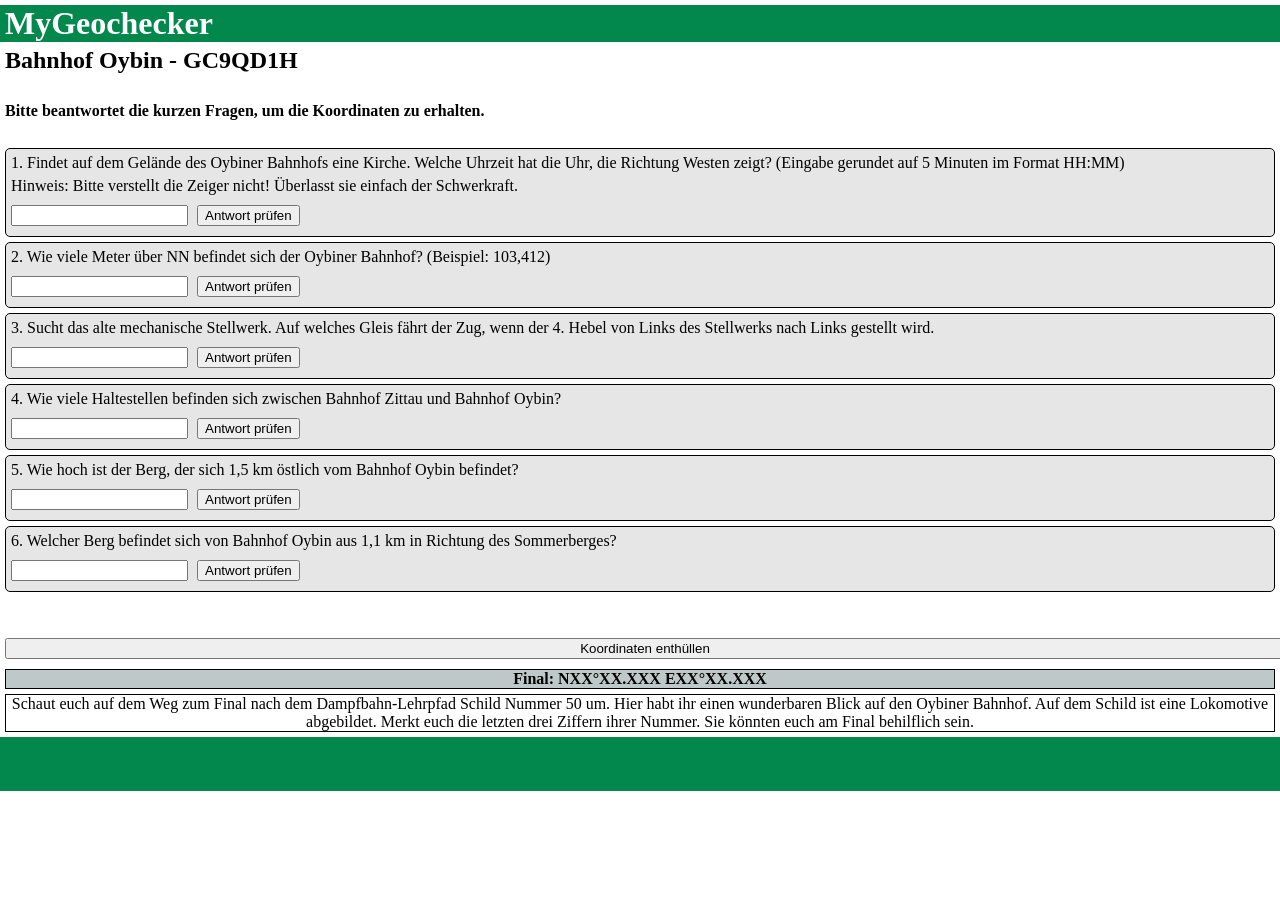
<file: index.html>
<!DOCTYPE html>
<html lang="de">
<head>
  <meta charset="UTF-8">
  <meta name="viewport" content="width=device-width, initial-scale=1.0">
  <meta http-equiv="X-UA-Compatible" content="ie=edge">
  <title>Geocache Checker</title>
  <link rel="stylesheet" type="text/css" href="design.css" />
  <script type="text/javascript">
    webView.getSettings().setDomStorageEnabled(true);
    webSetting.setJavaScriptEnabled(true);
    webView.setWebChromeClient(new WebChromeClient());
    webView.setWebViewClient(new WebViewClient());
  </script>

  
</head>
<body>
  
  <div id="divh1"><h1>MyGeochecker</h1></div>
  <h2>Bahnhof Oybin - GC9QD1H</h2>
  <br>
  <h3>Bitte beantwortet die kurzen Fragen, um die Koordinaten zu erhalten.</h3>
  <br>
  
  <div class="div" id="divqu1">
          <p>1. Findet auf dem Gelände des Oybiner Bahnhofs eine Kirche. Welche Uhrzeit hat die Uhr, die Richtung Westen zeigt? (Eingabe gerundet auf 5 Minuten im Format HH:MM)</p>
          <p>Hinweis: Bitte verstellt die Zeiger nicht! Überlasst sie einfach der Schwerkraft.</p>
          <input type=text id="i1" value="">
          <button id="b1">Antwort prüfen</button>
          <p id="ch1"> </p>
  </div>
  
  <div class="div" id="divqu2">
          <p>2. Wie viele Meter über NN befindet sich der Oybiner Bahnhof? (Beispiel: 103,412)</p>
          <input type=text id="i2" value="">
          <button id="b2">Antwort prüfen</button>
          <p id="ch2"> </p>
  </div>
  
  <div class="div" id="divqu3">
          <p>3. Sucht das alte mechanische Stellwerk. Auf welches Gleis fährt der Zug, wenn der 4. Hebel von Links des Stellwerks nach Links gestellt wird.</p>
          <input type=text id="i3" value="">
          <button id="b3">Antwort prüfen</button>
          <p id="ch3"></p>
  </div>
  
  <div class="div" id="divqu4">
          <p>4. Wie viele Haltestellen befinden sich zwischen Bahnhof Zittau und Bahnhof Oybin?</p>
          <input type=text id="i4" value="">
          <button id="b4">Antwort prüfen</button>
          <p id="ch4"></p>
  </div>
  
  <div class="div" id="divqu5">
          <p>5. Wie hoch ist der Berg, der sich 1,5 km östlich vom Bahnhof Oybin befindet?</p>
          <input type=text id="i5" value="">
          <button id="b5">Antwort prüfen</button>
          <p id="ch5"></p>
  </div>
  
  <div class="div" id="divqu6">
          <p>6. Welcher Berg befindet sich von Bahnhof Oybin aus 1,1 km in Richtung des Sommerberges?</p>
          <input type=text id="i6" value="">
          <button id="b6">Antwort prüfen</button>
          <p id="ch6"></p>
  </div>
  
  <br>
  <br>
  
  <button id="bcoord">Koordinaten enthüllen</button>
  <p id="pcoord"></p>
  
  <p id="Coord">Final: NXX°XX.XXX EXX°XX.XXX</p>
  
  <p id="hint">Schaut euch auf dem Weg zum Final nach dem Dampfbahn-Lehrpfad Schild Nummer 50 um. Hier habt ihr einen wunderbaren Blick auf den Oybiner Bahnhof. Auf dem Schild ist eine Lokomotive abgebildet. Merkt euch die letzten drei Ziffern ihrer Nummer. Sie könnten euch am Final behilflich sein.</p>
  <div id="divh1">
          <br>
          <br>
          <br>
  </div>
  
</body>
  <script type="text/javascript" src="index.js"></script>
</html>
</file>
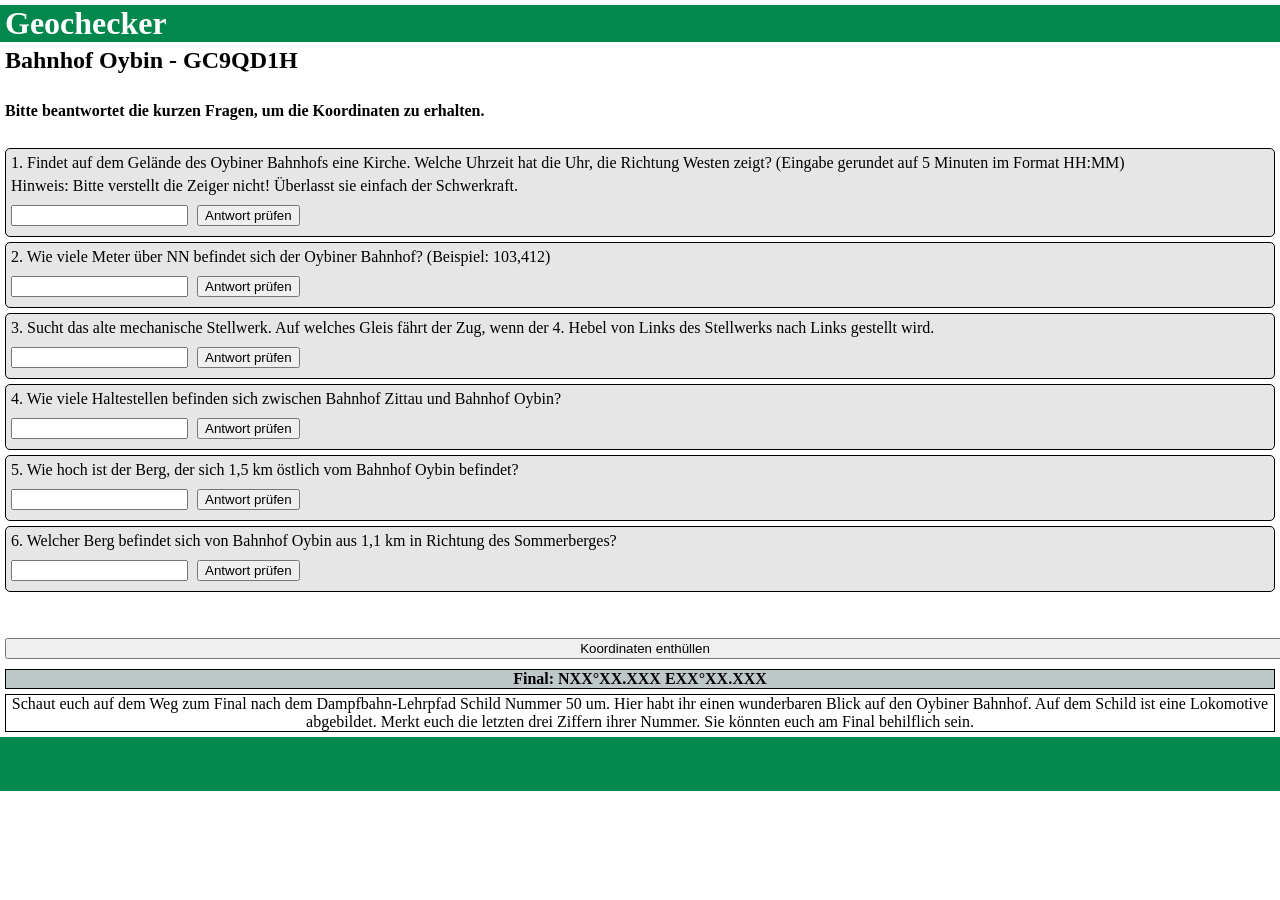
<file: index(1).html>
<!DOCTYPE html>
<html lang="de">
<head>
  <meta charset="UTF-8">
  <meta name="viewport" content="width=device-width, initial-scale=1.0">
  <meta http-equiv="X-UA-Compatible" content="ie=edge">
  <title>Geocache Checker</title>
  <link rel="stylesheet" type="text/css" href="design.css" />
  <script type="text/javascript">
    webView.getSettings().setDomStorageEnabled(true);
    webSetting.setJavaScriptEnabled(true);
    webView.setWebChromeClient(new WebChromeClient());
    webView.setWebViewClient(new WebViewClient());
  </script>

  
</head>
<body>
  
  <div id="divh1"><h1>Geochecker</h1></div>
  <h2>Bahnhof Oybin - GC9QD1H</h2>
  <br>
  <h3>Bitte beantwortet die kurzen Fragen, um die Koordinaten zu erhalten.</h3>
  <br>
  
  <div class="div" id="divqu1">
          <p>1. Findet auf dem Gelände des Oybiner Bahnhofs eine Kirche. Welche Uhrzeit hat die Uhr, die Richtung Westen zeigt? (Eingabe gerundet auf 5 Minuten im Format HH:MM)</p>
          <p>Hinweis: Bitte verstellt die Zeiger nicht! Überlasst sie einfach der Schwerkraft.</p>
          <input type=text id="i1" value="">
          <button id="b1">Antwort prüfen</button>
          <p id="ch1"> </p>
  </div>
  
  <div class="div" id="divqu2">
          <p>2. Wie viele Meter über NN befindet sich der Oybiner Bahnhof? (Beispiel: 103,412)</p>
          <input type=text id="i2" value="">
          <button id="b2">Antwort prüfen</button>
          <p id="ch2"> </p>
  </div>
  
  <div class="div" id="divqu3">
          <p>3. Sucht das alte mechanische Stellwerk. Auf welches Gleis fährt der Zug, wenn der 4. Hebel von Links des Stellwerks nach Links gestellt wird.</p>
          <input type=text id="i3" value="">
          <button id="b3">Antwort prüfen</button>
          <p id="ch3"></p>
  </div>
  
  <div class="div" id="divqu4">
          <p>4. Wie viele Haltestellen befinden sich zwischen Bahnhof Zittau und Bahnhof Oybin?</p>
          <input type=text id="i4" value="">
          <button id="b4">Antwort prüfen</button>
          <p id="ch4"></p>
  </div>
  
  <div class="div" id="divqu5">
          <p>5. Wie hoch ist der Berg, der sich 1,5 km östlich vom Bahnhof Oybin befindet?</p>
          <input type=text id="i5" value="">
          <button id="b5">Antwort prüfen</button>
          <p id="ch5"></p>
  </div>
  
  <div class="div" id="divqu6">
          <p>6. Welcher Berg befindet sich von Bahnhof Oybin aus 1,1 km in Richtung des Sommerberges?</p>
          <input type=text id="i6" value="">
          <button id="b6">Antwort prüfen</button>
          <p id="ch6"></p>
  </div>
  
  <br>
  <br>
  
  <button id="bcoord">Koordinaten enthüllen</button>
  <p id="pcoord"></p>
  
  <p id="Coord">Final: NXX°XX.XXX EXX°XX.XXX</p>
  
  <p id="hint">Schaut euch auf dem Weg zum Final nach dem Dampfbahn-Lehrpfad Schild Nummer 50 um. Hier habt ihr einen wunderbaren Blick auf den Oybiner Bahnhof. Auf dem Schild ist eine Lokomotive abgebildet. Merkt euch die letzten drei Ziffern ihrer Nummer. Sie könnten euch am Final behilflich sein.</p>
  <div id="divh1">
          <br>
          <br>
          <br>
  </div>
  
</body>
  <script type="text/javascript" src="index.js"></script>
</html>
</file>
<file: design.css>
body{
  background:white;
  text-align:center;
  margin:0px;
}

#divh1{
  background:#02874D;
}

.div{
  border-color:black;
  border-width:1px;
  border-radius:5px;
  border-style:solid;
  text-align:left;
  margin:5px;
  background:rgb(230,230,230);
}

h1
{
  font-weight:bold;
  font-size:2em;
  text-align:left;
  color:white;
  margin:5px;
}

h2
{
  font-size:1.5em;
  text-align:left;
  margin:5px;
}

h3
{
  text-align:left;
  font-size:1em;
  margin:5px;
}

p{
  margin:5px;
}

input{
  margin:5px;
}

#Coord
{
  background:rgb(190,200,200);
  border-width:1px;
  border-color:black;
  border-style:solid;
  text-align:center;
  font-weight:bold;
}

#bcoord{
  text-align:center;
  width:100%;
  margin:5px;
}

#hint
{
  border-style:solid;
  border-width:1px;
  border-color:black;
}
</file>
